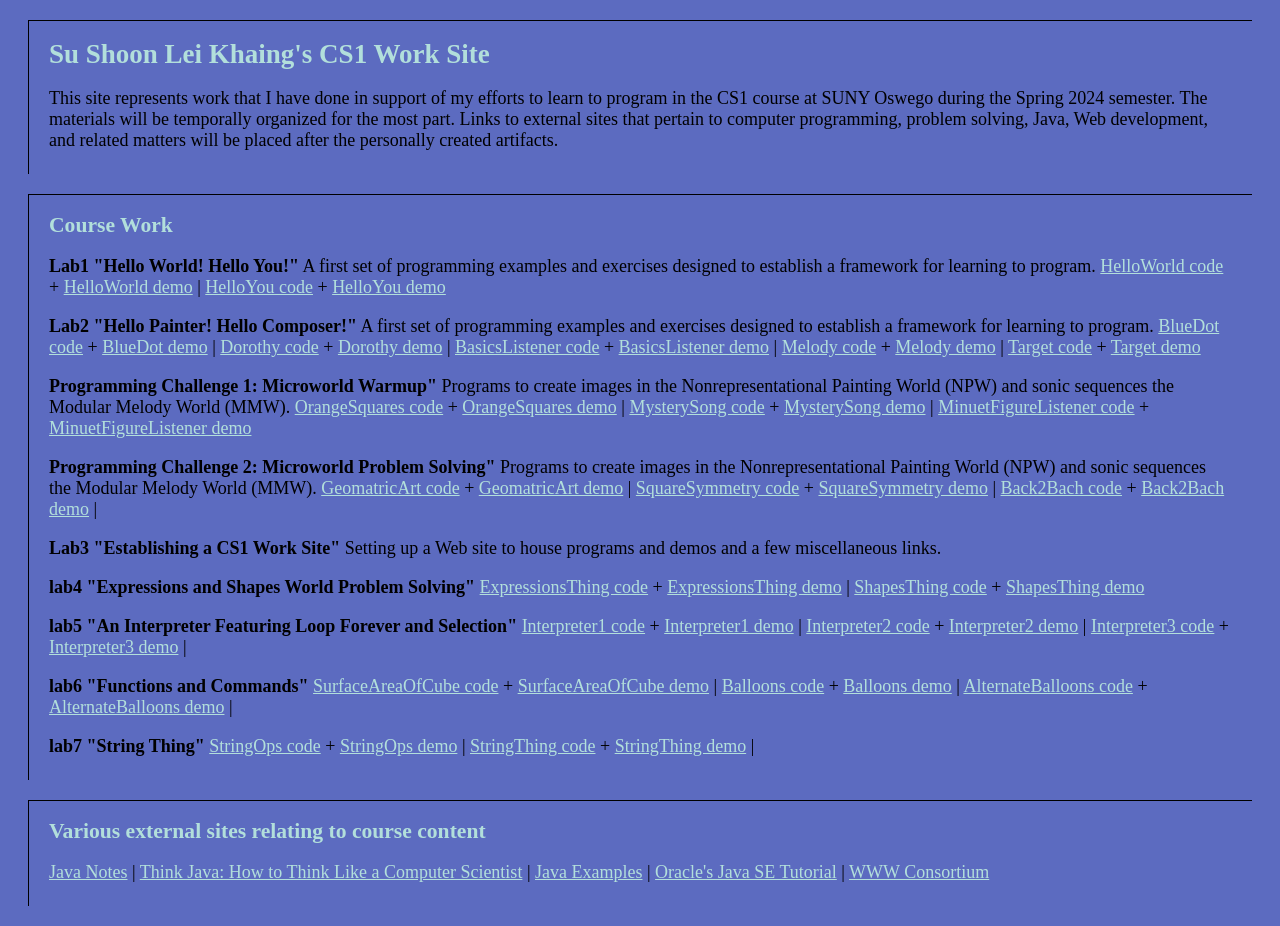
<file: src/index.html>
<html>
  <head>
    <title>Personal CS1 Work Site</title>
    <link href="CS1.css" rel="stylesheet" type="text/css" media="screen" />
  </head>
  <body>
    
    
    
    <div class="block">
      <h1>Su Shoon Lei Khaing's CS1 Work Site</h1>
      <p>This site represents work that I have done in support of my efforts to learn to program in the CS1 course at 
      SUNY Oswego during the Spring 2024 semester. The materials will be temporally organized for the most part. Links 
      to external sites that pertain to computer programming, problem solving, Java, Web development, and related matters 
      will be placed after the personally created artifacts.
      </p>
    </div>
    
    <div class="block">
      <h2>Course Work</h2>
      <p>
	<b>Lab1 "Hello World! Hello You!"</b> 
	A first set of programming examples and exercises designed to establish a framework for learning to program.
	<a href="greetings/HelloWorld.java.html">HelloWorld code</a> + 
	<a href="greetings/HelloWorldDemo.html">HelloWorld demo</a> |
	<a href="greetings/HelloYou.java.html">HelloYou code</a> + 
	<a href="greetings/HelloYouDemo.html">HelloYou demo</a>
      </p>
      
      <p class="activity"> <b>Lab2 "Hello Painter! Hello Composer!"</b> 
	A first set of programming examples and exercises designed to establish a framework for learning to program.
	<a href="npw/BlueDot.java.html">BlueDot code</a> + 
	<a href="npw/BlueDot.png">BlueDot demo</a> |
	<a href="mmw/Dorothy.java.html">Dorothy code</a> + 
	<a href="mmw/DorothyDemo.html">Dorothy demo</a> |
	<a href="mmw/BasicsListener.java.html">BasicsListener code</a> + 
	<a href="mmw/BasicsListenerDemo.html">BasicsListener demo</a> |
	<a href="mmw/Melody.java.html">Melody code</a> + 
	<a href="mmw/MelodyDemo.html">Melody demo</a> |
	<a href="npw/Target.java.html">Target code</a> + 
	<a href="npw/Target.png">Target demo</a>
      </p>
      
      <p class="activity"> <b>Programming Challenge 1: Microworld Warmup"</b> 
	Programs to create images in the Nonrepresentational Painting World (NPW) and sonic sequences the Modular Melody World (MMW).
	<a href="npw/OrangeSquares.java.html">OrangeSquares code</a> +
	<a href="npw/OrangeSquares.png">OrangeSquares demo</a> | 
	<a href="mmw/MysterySong.java.html"> MysterySong code</a> +
	<a href="mmw/MysterySongDemo.html"> MysterySong demo</a> | 
	<a href="mmw/MinuetFigureListener.java.html"> MinuetFigureListener code</a> +
	<a href="mmw/MinuetFigureListenerDemo.html"> MinuetFigureListener demo</a> 
      </p>

        <p class="activity"> <b>Programming Challenge 2: Microworld Problem Solving"</b> 
	  Programs to create images in the Nonrepresentational Painting World (NPW) and sonic sequences the Modular Melody World (MMW).
	<a href="npw/GeomatricArt.java.html">GeomatricArt code</a> +
	<a href="npw/GeomatricArt.png">GeomatricArt demo</a> |
	<a href="npw/SquareSymmetry.java.html">SquareSymmetry code</a> +
	<a href="npw/SquareSymmetry.png">SquareSymmetry demo</a> |
	<a href="mmw/Back2Bach.java.html"> Back2Bach code</a> +
	<a href="mmw/Back2Bach.html"> Back2Bach demo</a> | 

      </p>
      
      <p class="activity"><b>Lab3 "Establishing a CS1 Work Site"</b> 
	Setting up a Web site to house programs and demos and a few miscellaneous links.
      </p>


      <p class="acrivity"><b>lab4 "Expressions and Shapes World Problem Solving"</b>
	<a href="expressions/ExpressionsThing.java.html">ExpressionsThing code</a> +
	<a href="expressions/ExpressionsThing.html">ExpressionsThing demo</a> |
	<a href="shapes/ShapesThing.java.html">ShapesThing code</a> +
	<a href="shapes/ShapesThing.html">ShapesThing demo</a>
      </p>

      <p class="acrivity"><b>lab5 "An Interpreter Featuring Loop Forever and Selection"</b>
	<a href="interpreters/Interpreter1.java.html">Interpreter1 code</a> +
	<a href="interpreters/Interpreter1.html">Interpreter1 demo</a> |
	<a href="interpreters/Interpreter2.java.html">Interpreter2 code</a> +
	<a href="interpreters/Interpreter2.html">Interpreter2 demo</a> |
	<a href="interpreters/Interpreter3.java.html">Interpreter3 code</a> +
	<a href="interpreters/Interpreter3.html">Interpreter3 demo</a> |
	
      </p>



       <p class="acrivity"><b>lab6 "Functions and Commands"</b>
	<a href="mathematics/SurfaceAreaOfCube.java.html">SurfaceAreaOfCube code</a> +
	<a href="mathematics/SurfaceAreaOfCube.html">SurfaceAreaOfCube demo</a> |
	<a href="npw/Balloons.java.html">Balloons code</a> +
	<a href="npw/Balloons.png">Balloons demo</a> |
	<a href="npw/AlternateBalloons.java.html">AlternateBalloons code</a> +
	<a href="npw/AlternateBalloons.png">AlternateBalloons demo</a> |
	
	  </p>



          <p class="acrivity"><b>lab7 "String Thing"</b>
	<a href="stringthing/StringOps.java.html">StringOps code</a> +
	<a href="stringthing/StringOps.html">StringOps demo</a> |
	<a href="stringthing/StringThing.java.html">StringThing code</a> +
	<a href="stringthing/StringThing.html">StringThing demo</a> |

	
	  </p>


	  
    </div>
    
    <div class="block">
      <p>

	
	<h2>Various external sites relating to course content</h2>
	<a href="http://math.hws.edu/javanotes/">Java Notes</a> | 
	<a href="http://www.greenteapress.com/thinkapjava/">Think Java: How to Think Like a Computer Scientist</a> | 
	<a href="http://www.java-examples.com/">Java Examples</a> |
	<a href="http://docs.oracle.com/javase/tutorial/">Oracle's Java SE Tutorial</a> | 
	<a href="http://www.w3.org/">WWW Consortium</a>
      </p>
    </div>
    
  </body>
</html>
</file>
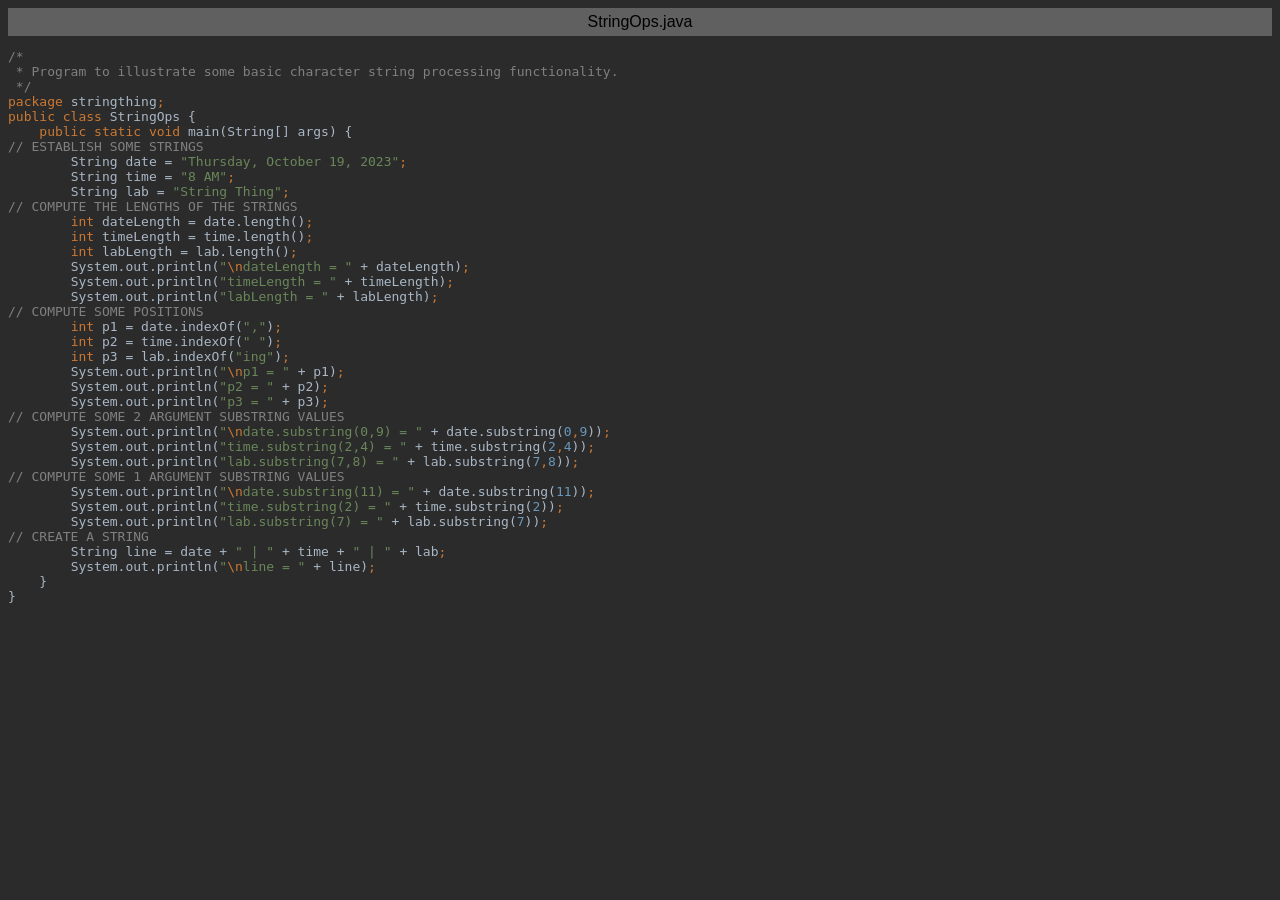
<file: src/StringOps.java.html>
<html>
<head>
<title>StringOps.java</title>
<meta http-equiv="Content-Type" content="text/html; charset=utf-8">
<style type="text/css">
.s0 { color: #808080;}
.s1 { color: #a9b7c6;}
.s2 { color: #cc7832;}
.s3 { color: #6a8759;}
.s4 { color: #6897bb;}
</style>
</head>
<body bgcolor="#2b2b2b">
<table CELLSPACING=0 CELLPADDING=5 COLS=1 WIDTH="100%" BGCOLOR="#606060" >
<tr><td><center>
<font face="Arial, Helvetica" color="#000000">
StringOps.java</font>
</center></td></tr></table>
<pre><span class="s0">/* 
 * Program to illustrate some basic character string processing functionality. 
 */</span>
<span class="s2">package </span><span class="s1">stringthing</span><span class="s2">;</span>
<span class="s2">public class </span><span class="s1">StringOps {</span>
    <span class="s2">public static void </span><span class="s1">main(String[] args) {</span>
<span class="s0">// ESTABLISH SOME STRINGS</span>
        <span class="s1">String date = </span><span class="s3">&quot;Thursday, October 19, 2023&quot;</span><span class="s2">;</span>
        <span class="s1">String time = </span><span class="s3">&quot;8 AM&quot;</span><span class="s2">;</span>
        <span class="s1">String lab = </span><span class="s3">&quot;String Thing&quot;</span><span class="s2">;</span>
<span class="s0">// COMPUTE THE LENGTHS OF THE STRINGS</span>
        <span class="s2">int </span><span class="s1">dateLength = date.length()</span><span class="s2">;</span>
        <span class="s2">int </span><span class="s1">timeLength = time.length()</span><span class="s2">;</span>
        <span class="s2">int </span><span class="s1">labLength = lab.length()</span><span class="s2">;</span>
        <span class="s1">System.out.println(</span><span class="s3">&quot;</span><span class="s2">\n</span><span class="s3">dateLength = &quot; </span><span class="s1">+ dateLength)</span><span class="s2">;</span>
        <span class="s1">System.out.println(</span><span class="s3">&quot;timeLength = &quot; </span><span class="s1">+ timeLength)</span><span class="s2">;</span>
        <span class="s1">System.out.println(</span><span class="s3">&quot;labLength = &quot; </span><span class="s1">+ labLength)</span><span class="s2">;</span>
<span class="s0">// COMPUTE SOME POSITIONS</span>
        <span class="s2">int </span><span class="s1">p1 = date.indexOf(</span><span class="s3">&quot;,&quot;</span><span class="s1">)</span><span class="s2">;</span>
        <span class="s2">int </span><span class="s1">p2 = time.indexOf(</span><span class="s3">&quot; &quot;</span><span class="s1">)</span><span class="s2">;</span>
        <span class="s2">int </span><span class="s1">p3 = lab.indexOf(</span><span class="s3">&quot;ing&quot;</span><span class="s1">)</span><span class="s2">;</span>
        <span class="s1">System.out.println(</span><span class="s3">&quot;</span><span class="s2">\n</span><span class="s3">p1 = &quot; </span><span class="s1">+ p1)</span><span class="s2">;</span>
        <span class="s1">System.out.println(</span><span class="s3">&quot;p2 = &quot; </span><span class="s1">+ p2)</span><span class="s2">;</span>
        <span class="s1">System.out.println(</span><span class="s3">&quot;p3 = &quot; </span><span class="s1">+ p3)</span><span class="s2">;</span>
<span class="s0">// COMPUTE SOME 2 ARGUMENT SUBSTRING VALUES</span>
        <span class="s1">System.out.println(</span><span class="s3">&quot;</span><span class="s2">\n</span><span class="s3">date.substring(0,9) = &quot; </span><span class="s1">+ date.substring(</span><span class="s4">0</span><span class="s2">,</span><span class="s4">9</span><span class="s1">))</span><span class="s2">;</span>
        <span class="s1">System.out.println(</span><span class="s3">&quot;time.substring(2,4) = &quot; </span><span class="s1">+ time.substring(</span><span class="s4">2</span><span class="s2">,</span><span class="s4">4</span><span class="s1">))</span><span class="s2">;</span>
        <span class="s1">System.out.println(</span><span class="s3">&quot;lab.substring(7,8) = &quot; </span><span class="s1">+ lab.substring(</span><span class="s4">7</span><span class="s2">,</span><span class="s4">8</span><span class="s1">))</span><span class="s2">;</span>
<span class="s0">// COMPUTE SOME 1 ARGUMENT SUBSTRING VALUES</span>
        <span class="s1">System.out.println(</span><span class="s3">&quot;</span><span class="s2">\n</span><span class="s3">date.substring(11) = &quot; </span><span class="s1">+ date.substring(</span><span class="s4">11</span><span class="s1">))</span><span class="s2">;</span>
        <span class="s1">System.out.println(</span><span class="s3">&quot;time.substring(2) = &quot; </span><span class="s1">+ time.substring(</span><span class="s4">2</span><span class="s1">))</span><span class="s2">;</span>
        <span class="s1">System.out.println(</span><span class="s3">&quot;lab.substring(7) = &quot; </span><span class="s1">+ lab.substring(</span><span class="s4">7</span><span class="s1">))</span><span class="s2">;</span>
<span class="s0">// CREATE A STRING</span>
        <span class="s1">String line = date + </span><span class="s3">&quot; | &quot; </span><span class="s1">+ time + </span><span class="s3">&quot; | &quot; </span><span class="s1">+ lab</span><span class="s2">;</span>
        <span class="s1">System.out.println(</span><span class="s3">&quot;</span><span class="s2">\n</span><span class="s3">line = &quot; </span><span class="s1">+ line)</span><span class="s2">;</span>
    <span class="s1">}</span>
<span class="s1">}</span></pre>
</body>
</html>
</file>
<file: src/CS1.css>
body {
    background-color: #5C6BC0;
    font-family: serif;
    font-size: large;
    color: black;
}

a:link {color: #B2DFDB;}
a:visited {color: #FFCCBC;}
a:hover {color: #6600CC;}
a:active {color: #6600CC;}

em {
    font-weight: bold;
    font-style: normal;
    color: black;
}

h1 {
    color: #B2DFDB;
    font-size: 150%;
}

h2 {
    color: #B2DFDB;
    font-size: 120%;
}

h3 {
    font-size: 100%;
}

h4 {
    font-size: 100%;
}

h5 {
    font-size: 100%;
}

div.block {
    border-left: 1px solid black;
    border-top: 1px solid black;
    padding-left: 20px;
    padding-bottom: 5px;
    padding-right: 20px;
    margin: 20px;
}

div.zblock {
    border-left: 0px solid black;
    border-top: 0px solid black;
    padding-left: 20px;
    padding-bottom: 5px;
    padding-right: 20px;
    margin: 20px;
}

div.iblock {
    border-left: 1px solid black;
    border-top: 1px solid black;
    padding-left: 20px;
    padding-bottom: 5px;
    padding-right: 20px;
    margin: 0px;
    margin-bottom: 20px;
}

div.hblock {
    border-left: 0px solid black;
    border-top: 0px solid black;
    padding-left: 0px;
    padding-bottom: 0px;
    padding-right: 20px;
    margin: 0px;
    margin-bottom: 0px;
}

div.innerblock {
    border-left: 1px solid black;
    border-top: 1px solid black;
    padding-left: 0px;
    padding-bottom: 5px;
    padding-right: 0px;
    margin-left: 0px;
    margin-top: 10px;
    margin-bottom: 10px;
}

div.codeblock {
    border-left: 1px solid black;
    border-top: 1px solid black;
    padding-left: 20px;
    padding-bottom: 5px;
    padding-right: 0px;
    margin-left: 0px;
    margin-top: 10px;
    margin-bottom: 10px;
}

div.simpleblock {
    border-left: 0px solid black;
    border-top: 0px solid black;
    padding-left: 20px;
    padding-bottom: 5px;
    padding-right: 20px;
    margin: 20px;
}

div.container {
}

span.button {
    color: black;
    font-weight: bold;
    font-family: Monospace;    
}

span.item {
    color: black;
    font-weight: bold;
    font-family: Monospace;    
}

span.menuitem {
    color: black;
    font-weight: bold;
    font-family: Monospace;
}

span.textinput {
    color: black;
    font-weight: bold;
    font-family: Monospace;
}

span.textoutput {
    color: black;
    font-weight: bold;
    font-family: Monospace;
}

span.date {
    color: black;
    font-weight: bold;
    font-family: Monospace;
}

span.metanote {
    color: goldenrod;
    font-weight: plain;
}

/* use this to indicate something you plan do in a course */
span.do {
    color: grey;
    font-weight: bold;
    font-family: serif;
}

/* use this to reference a handout that says something about a course */
span.meta {
    color: #cc9900;
    font-weight: bold;
    font-family: serif;
}

/* use this to indicate the distribution of a new assignment */
span.new {
    color: green;
    font-weight: bold;
    font-family: serif;
}

/* use this to indicate the distribution of a new assignment */
span.ideal {
    color: cyan;
    font-weight: bold;
    font-family: serif;
}

/* use this to indicate the due date of an assignment */
span.due {
    color: red;
    font-weight: bold;
    font-family: serif;
}

/* use this to reference document that models an assignment */
span.model { 
    color: blue;
    font-weight: bold;
    font-family: serif;
}

/* use this to reference document that models an assignment */
span.module { 
    color: #9933ff;
    font-weight: bold;
    font-family: serif;
}

/* use this to reference document that models an assignment */
span.metamodule { 
    color: orange;
    font-weight: bold;
    font-family: serif;
}

/* use this to reference document that models an assignment */
span.source { 
    color: brown;
    font-weight: bold;
    font-family: serif;
}

/* use this to reference document that models an assignment */
span.handout { 
    color: #0099cc;
    font-weight: bold;
    font-family: serif;
}

/* use this to reference document that models an assignment */
span.qod { 
    color: #13579A;
    font-weight: bold;
    font-family: serif;
}

/* use this to reference document that models an assignment */
span.quote { 
    color: #A97531;
    font-weight: bold;
    font-family: serif;
}

/* use this to reference document that models an assignment */
span.shorttext { 
    color: #AF2357;
    font-weight: bold;
    font-family: serif;
}

/* use this to reference document that models an assignment */
span.hilite { 
    color: blue;
    font-weight: bold;
    font-family: serif;
}

/* use this to reference document that models an assignment */
span.extraparameter { 
    color: blue;
    font-weight: bold;
    font-family: serif;
}

/* use this to reference document that models an assignment */
span.escapetoprolog { 
    color: red;
    font-weight: bold;
    font-family: serif;
}

/* use this to reference document that models an assignment */
span.blue { 
    color: blue;
    font-weight: bold;
    font-family: serif;
}

/* use this to reference document that models an assignment */
span.plainred { 
    color: red;
    font-weight: plain;
    font-family: serif;
}

/* use this to reference document that models an assignment */
span.plainblue { 
    color: blue;
    font-weight: plain;
    font-family: serif;
}

/* use this to reference document that models an assignment */
span.plaingreen { 
    color: green;
    font-weight: plain;
    font-family: serif;
}

/* use this to reference document that models an assignment */
span.green { 
    color: green;
    font-weight: bold;
    font-family: serif;
}

/* use this to reference document that models an assignment */
span.purple { 
    color: purple;
    font-weight: bold;
    font-family: serif;
}

/* use this to reference document that models an assignment */
span.lecture { 
    color: #33EE88;
    font-weight: bold;
    font-family: serif;
}

/* use this to reference document that models an assignment */
span.slide { 
    color: #AA3399;
    font-weight: bold;
    font-family: serif;
}

/* use this to reference document that models an assignment */
span.mono { 
    color: black;
    font-weight: plain;
    font-family: monospace;
}

/* use this for inline output */
span.inlineoutput { 
    color: black;
    font-weight: plain;
    font-family: monospace;
}

code {
    color: #000000;
    font-weight: plain;
    font-family: monospace;
}
param {
    color: #000000;
    font-weight: plain;
    font-family: monospace;
    font-style: italic;
}
</file>
